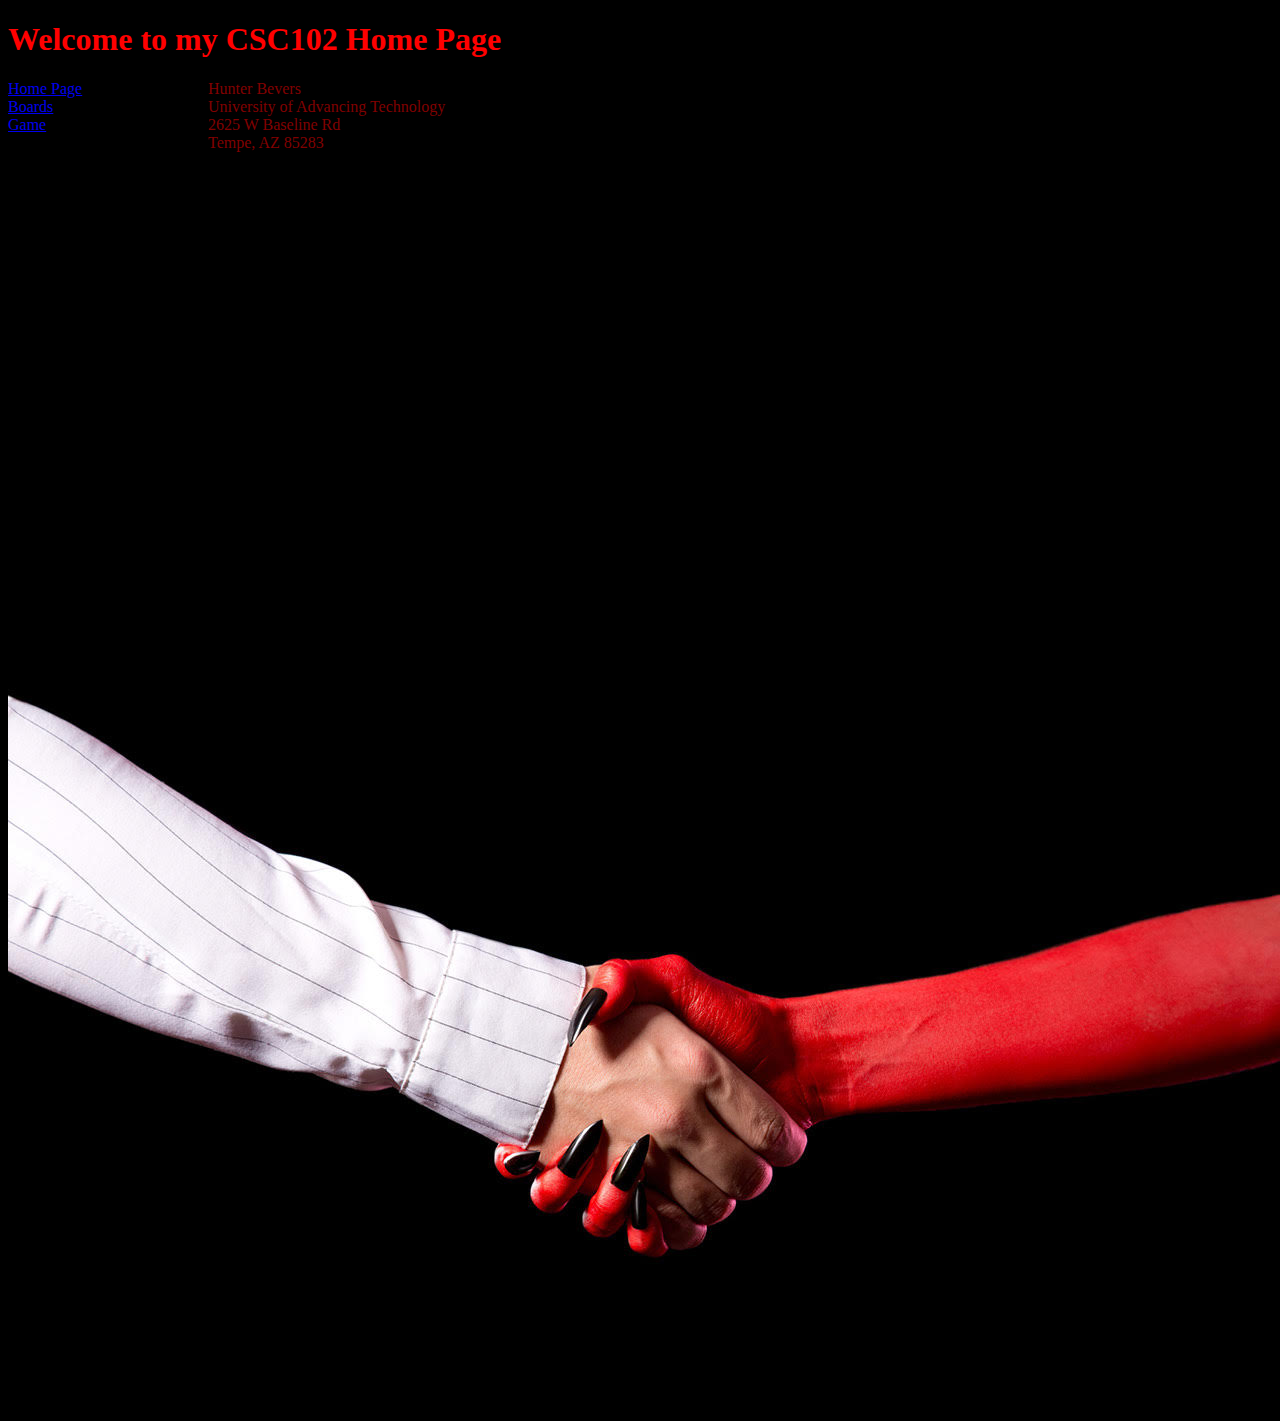
<file: Index.html>
<!-- Hunter Bevers, Sep 24th 2024 -->
 <!-- DOCTYPE this is the first tag on the page and it tells the brower that this is an HTML5 page -->
  <!DOCTYPE html>
  <!-- the html tag goes next -->
   <html>
    <!-- the head sections primarly has info for the browser ans search engine -->
<head>
    <title>CSC102 Home Page</title>
    <!--add a link to our scc file-->
    <link rel="stylesheet" href="main.css">
    <style>
        /* embeded styles */ - use with caution
        body{
            background-color: black;
        }
    </style>

<!-- the body section holds the text and images we want to show the user -->
 <body>
    <!-- inline style: <h1 style="color: orange;"> -->
    <h1 style="color: rgb(255, 0, 0);">Welcome to my CSC102 Home Page</h1>
    <!-- create a nav section to hold the menu -->
     <nav>
        <a href="Index.html"<a>Home Page</a>
        <br>
        <a href="boards 3.html"<a>Boards</a>
        <br>
        <a href="game.html"<a>Game</a>
     </nav>
    <!-- p is paragraph tag; has spacing around it by default -->
     
    <footer>Hunter Bevers<br></footer>
    <footer>University of Advancing Technology<br></footer>
    <footer>2625 W Baseline Rd<br></footer>
    <footer>Tempe, AZ 85283</footer>
<p> 
    <!-- img is the image tag -->
    <img id="Devils Hand.jpg" src="Devils Hand.jpg"
</p>
</body>
   </html>
</file>
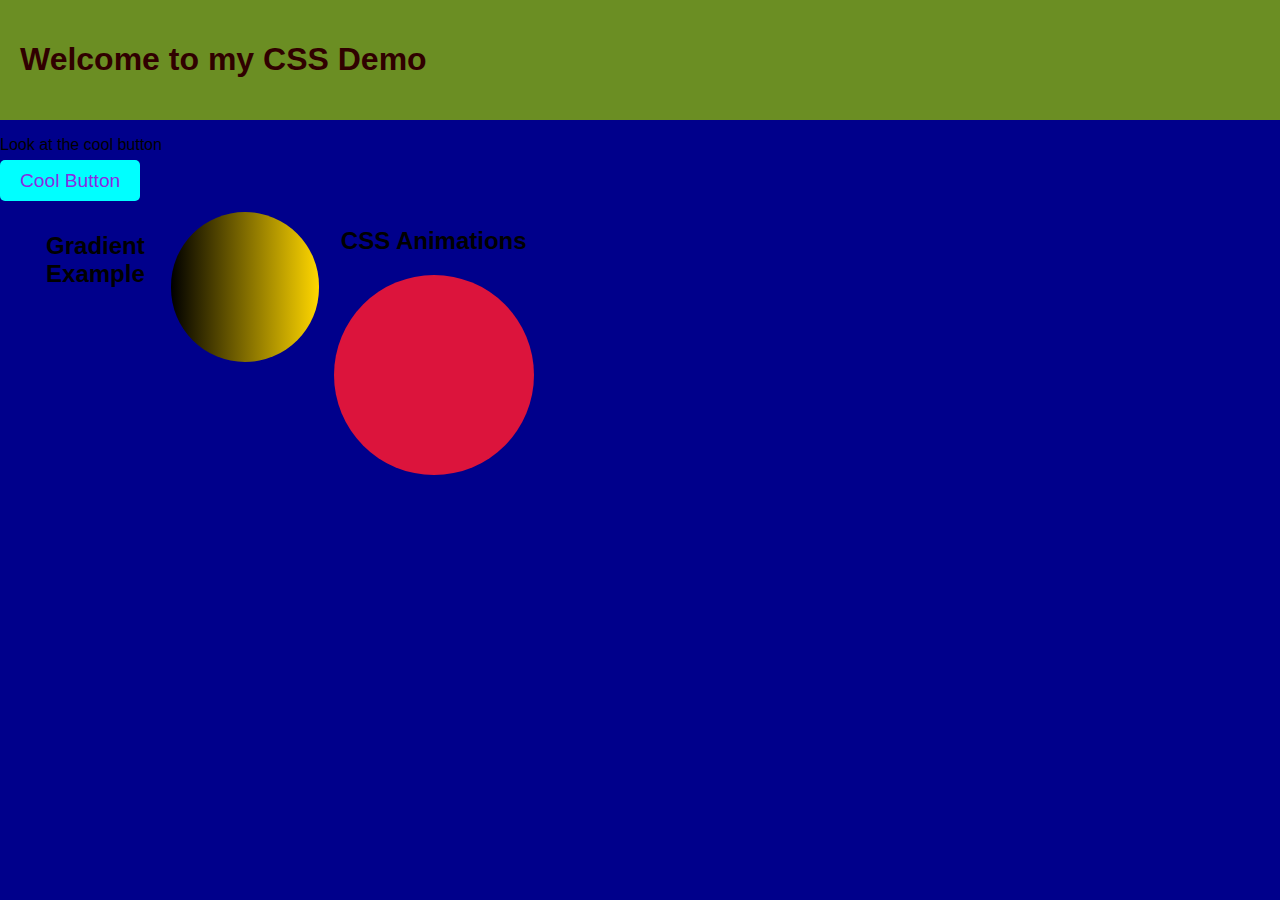
<file: 6.1 Webpages.html>
<!DOCTYPE html>
<html lang="en">
<head>
    <meta charset="UTF-8">
    <meta name="viewport" content="width=device-width, initial-scale=1.0">
    <title>Simple and Useless</title>
    <link rel="stylesheet" href="6.1 CSS.css">
</head>
<body>
    <!-- This content will appear at the top of the page -->
    <header>
        <h1>Welcome to my CSS Demo</h1>
    </header>

    <main>
        <p>Look at the cool button</p>
        <a href="#features" class="btn">Cool Button</a>

        <section id="features" class="features">
            <article class="features">
                <h2>Gradient Example</h2>
                <div class="gradient-box"></div>
            </article>

            <article class="feature">
                <h2>CSS Animations</h2>
                <div class="animated-box"></div>
            </article>
        </section>
    </main>
</body>
</html>
</file>
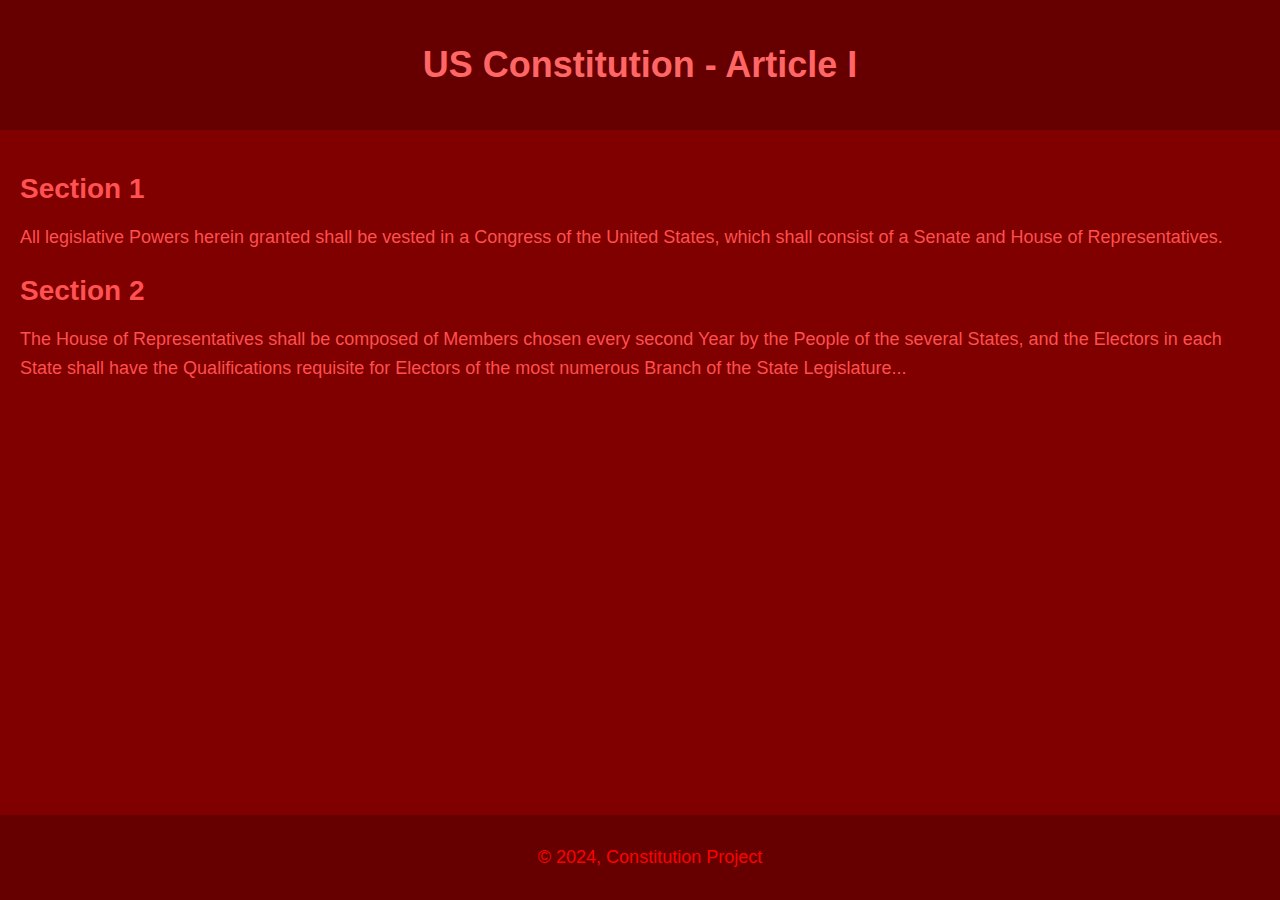
<file: Constitution.html>
<!DOCTYPE html>
<html lang="en">
<head>
    <meta charset="UTF-8">
    <meta name="viewport" content="width=device-width, initial-scale=1.0">
    <title>US Constitution - Article I</title>
    <!-- Correctly linking to the CSS file -->
    <link rel="stylesheet" href="style.css">
</head>
<body>
    <header>
        <h1>US Constitution - Article I</h1>
    </header>
    <main>
        <section>
            <h2>Section 1</h2>
            <p>All legislative Powers herein granted shall be vested in a Congress of the United States, which shall consist of a Senate and House of Representatives.</p>
        </section>

        <section>
            <h2>Section 2</h2>
            <p>The House of Representatives shall be composed of Members chosen every second Year by the People of the several States, and the Electors in each State shall have the Qualifications requisite for Electors of the most numerous Branch of the State Legislature...</p>
        </section>
    </main>
    <footer>
        <p>© 2024, Constitution Project</p>
    </footer>
</body>
</html>
</file>
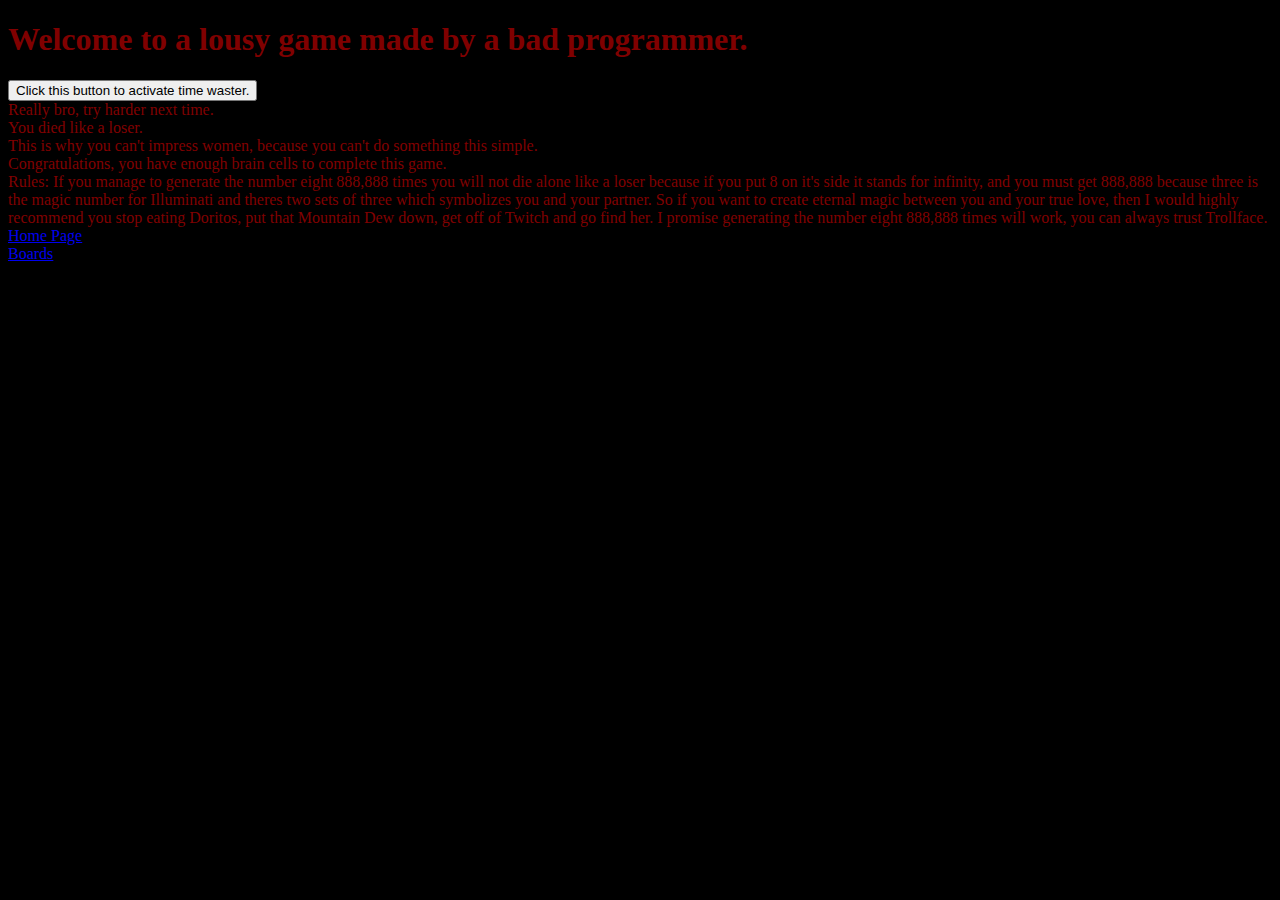
<file: game.html>
<!DOCTYPE html>
<html lang="en">
<head>
    <meta charset="UTF-8">
    <meta name="viewport" content="width=device-width, initial-scale=1.0">
    <title>game</title>
    <!--add a link to our scc file-->
    <link rel="stylesheet" href="main.css">
    <script>
        // create a function to run my game
        function StupidGame(){
            // We are going to narrate what is going on in this function in the console
            console.log("StupidGame function was called");

            // Role a die
            var die1= rollDie();
            console.log("the first die roll is: " + die1);

            // Role a die
            var die2= rollDie();
            console.log("the second die roll is: " + die2);

            // Add the dice rolls together
            var sum= die1 + die2;
            console.log("the sum is: " + sum);

            // Output the dicerolls to the page
            document.getElementById("Loser1Result").textContent = "Die 1 is: " + die1;
            document.getElementById("Loser2Result").textContent = "Die 2 is: " + die2;
            document.getElementById("sumResult").textContent = "Die 1 is: " + sum;

            // Game Logic
            if (sum == 7 || sum == 11){
                // If you generate 7 or 11 you lose
                document.getElementById("StupidResults").textContent = "Really bro, try harder next time."
            }
            else if(die1 == die2 && die1 % 2 == 0){
                // if the numbers are the same and there is no remainder, you win
                document.getElementById("StupidResults").textContent = "Congratulations, you have enough brain cells to complete this game."
            }
        }   

        // Create a function to generate a die roll - a random number between 1 and 8
        function rollDie(){
        // Generate a random number between 1 and 8
        var die= Math.random() * 8;
        // return the random number to the code that called this function
        return Math.ceil(die); // return a whole number
        }
    </script>
</head>
<body>
    <header>
        <h1 id="heading">Welcome to a lousy game made by a bad programmer.</h1>
    </header>

    <main>
        <button onclick="StupidGame();">Click this button to activate time waster.</button>
        <div id="StupidResults">Really bro, try harder next time.</div>
        <div id="Loser1Result">You died like a loser.</dive>
        <div id="Loser2Result">This is why you can't impress women, because you can't do something this simple.</dive>
        <div id="sumResult">Congratulations, you have enough brain cells to complete this game.</div>

        <div id="Rules">Rules: If you manage to generate the number eight 888,888 times you will not die alone like a loser
            because if you put 8 on it's side it stands for infinity, and you must get 888,888 because three is the magic number
            for Illuminati and theres two sets of three which symbolizes you and your partner. So if you want to create eternal magic between you and your true love, then I would highly recommend
            you stop eating Doritos, put that Mountain Dew down, get off of Twitch and go find her. I promise generating the number
            eight 888,888 times will work, you can always trust Trollface.
        </div>
    </main>
    <a href="Index.html"<a>Home Page</a>
        <br>
        <a href="boards 3.html"<a>Boards</a>
</body>
</html>
</file>
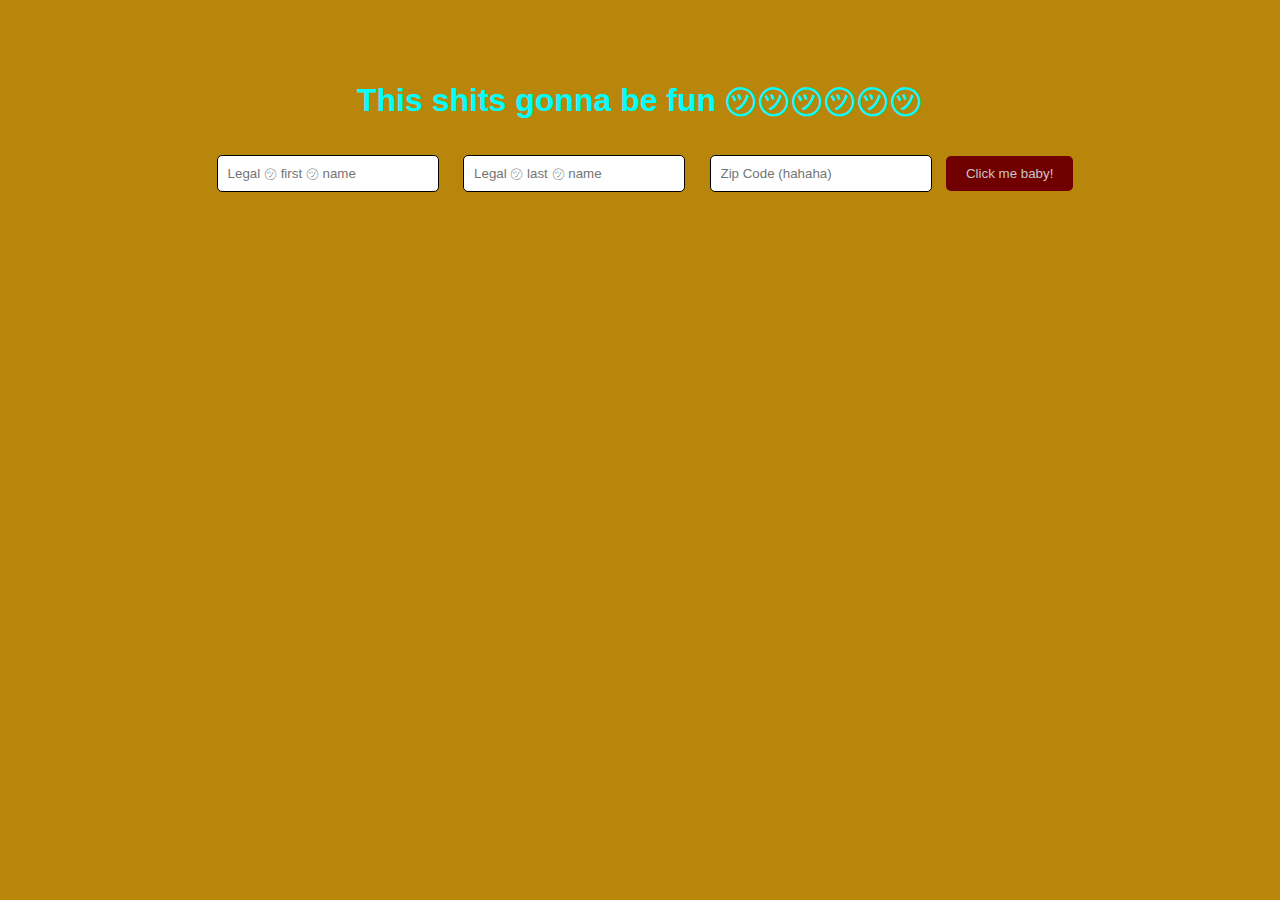
<file: Strings.html>
<!-- Author: [Hunter Bevers] -->
<!DOCTYPE html>
<html lang="en">
<head>
    <meta charset="UTF-8">
    <meta name="viewport" content="width=device-width, initial-scale=1.0">
    <title>㋡Sketchy Website㋡</title>
    <style>
        /* Style for body */
        body {
            font-family: Arial, sans-serif; /* Set font style */
            background-color: darkgoldenrod; /* Interesting background color */
            color: cyan; /* Powerful text color */
            text-align: center; /* Center align text */
            padding: 50px; /* Padding around content */
        }
        /* Style for input fields */
        input[type="text"] {
            margin: 10px; /* Space around input fields */
            padding: 10px; /* Padding inside input fields */
            width: 200px; /* Fixed width for input fields */
            border: 1px solid #000000; /* Dark border */
            border-radius: 5px; /* Rounded corners */
        }
        /* Style for submit button */
        input[type="submit"] {
            padding: 10px 20px; /* Padding for button */
            background-color: #700000; /* Maroon button */
            color: rgb(199, 199, 199); /* Off-white text on button */
            border: magenta; /* Magenta button border */
            border-radius: 5px; /* Rounded corners */
            cursor: pointer; /* Pointer cursor on hover */
        }
        /* Style for submit button on hover */
        input[type="submit"]:hover {
            background-color: #45a049; /* Darker green on hover */
        }
        /* Style for warning and secret message */
        #warning {
            color: red; /* Red text for warnings */
            margin-top: 20px; /* Space above warning */
        }
        #secretMessage {
            display: none; /* Hidden initially */
            margin-top: 20px; /* Space above secret message */
            font-weight: bold; /* Bold text */
        }
    </style>
</head>
<body>
    <h1>This shits gonna be fun ㋡㋡㋡㋡㋡㋡</h1>
    <!-- Form for user input -->
    <form id="userForm">
        <input type="text" id="firstName" placeholder="Legal ㋡ first ㋡ name" required>
        <input type="text" id="lastName" placeholder="Legal ㋡ last ㋡ name" required>
        <input type="text" id="zipCode" placeholder="Zip Code (hahaha)" required>
        <input type="submit" value="Click me baby!">
    </form>
    
    <p id="warning"></p> <!-- Area for warning messages -->
    <p id="secretMessage">"Hey, let me ask you something. Do you like computer viruses, well...hahahahahahahahahaha!"</p> <!-- Secret message, hidden initially -->
    <p id="secretMessage">"Get prepared to be a meme on the internet now, hehehehe!"</p> <!-- Secret message, hidden initially -->
    <p id="secretMessage">"You know what they say, sharing is caring, so please share your credit card info."</p> <!-- Secret message, hidden initially -->

    <script>
        // Function to validate user input
        document.getElementById("userForm").onsubmit = function(event) {
            event.preventDefault(); // Prevent form from submitting

            // Get values from input fields
            const firstName = document.getElementById("firstName").value.trim(); // Get first name
            const lastName = document.getElementById("lastName").value.trim(); // Get last name
            const zipCode = document.getElementById("zipCode").value.trim(); // Get zip code

            // Combine first and last name into one variable
            const fullName = firstName + " " + lastName; 

            // Check if full name exceeds 20 characters
            if (fullName.length > 20) {
                document.getElementById("warning").textContent = "Name cannot exceed 20 characters."; // Show warning
                document.getElementById("secretMessage").style.display = "none"; // Hide secret message
                return; // Stop execution
            }

            // Check if zip code is valid (5 digits)
            const zipCodePattern = /^\d{5}$/; // Regex for 5 digit zip code
            if (!zipCodePattern.test(zipCode)) {
                document.getElementById("warning").textContent = "Zip code must be 5 digits."; // Show warning
                document.getElementById("secretMessage").style.display = "none"; // Hide secret message
                return; // Stop execution
            }

            // If inputs are valid, show the secret message
            document.getElementById("warning").textContent = ""; // Clear warning
            document.getElementById("secretMessage").style.display = "block"; // Show secret message
        };
    </script>
</body>
</html>
</file>
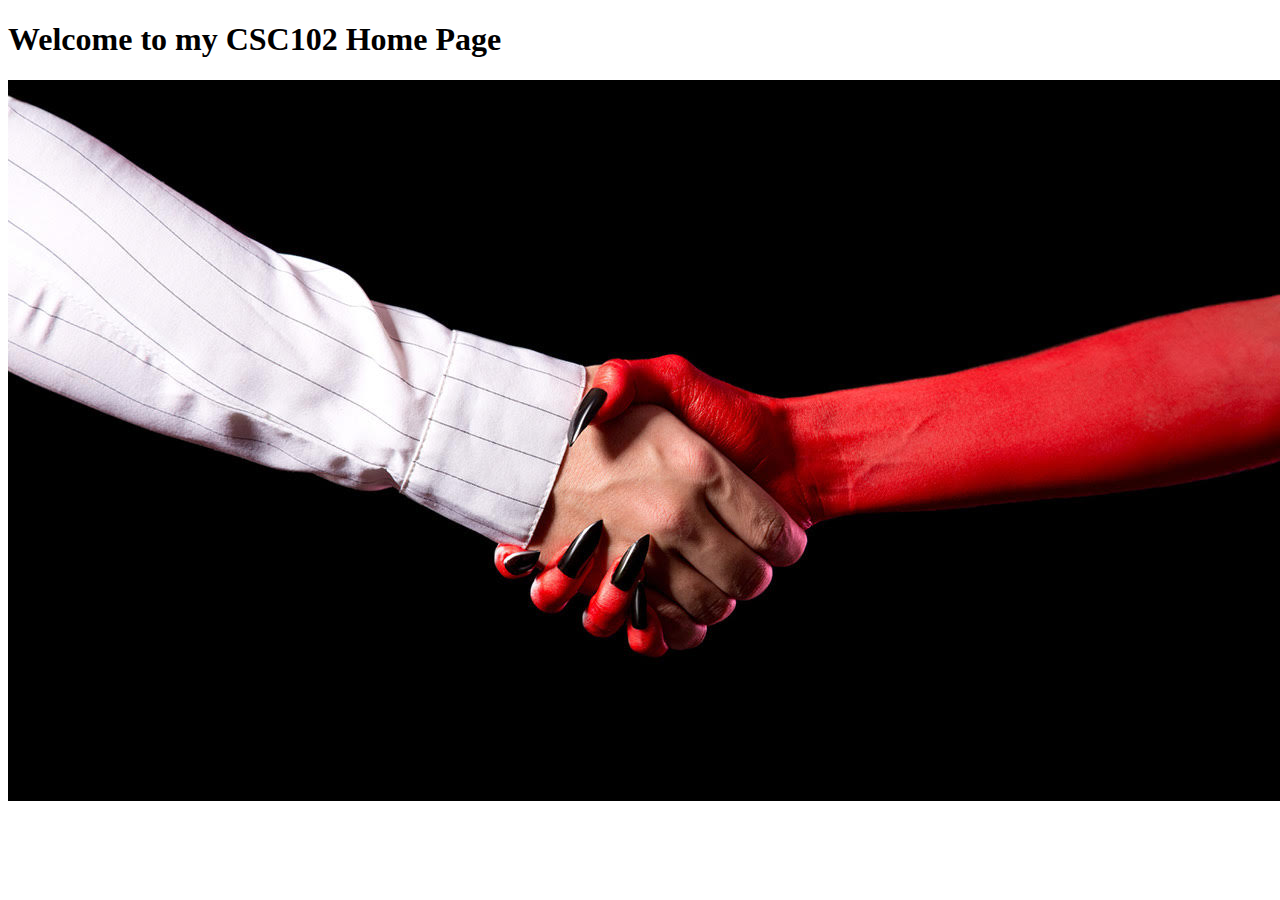
<file: The Foundation.html>
<!-- Hunter Bevers, Sep 24th 2024 -->
 <!-- DOCTYPE this is the first tag on the page and it tells the brower that this is an HTML5 page -->
  <!DOCTYPE html>
  <!-- the html tag goes next -->
   <html>
    <!-- the head sections primarly has info for the browser ans search engine -->
<head>
    <title>CSC102 Home Page</title>
</head>

<!-- the body section holds the text and images we want to show the user -->
 <body>
    <h1>Welcome to my CSC102 Home Page</h1>
    <!-- p is paragraph tag; has spacing around it by default -->
<p> 
    <!-- img is the image tag -->
    <img id="Devils Hand.jpg" src="Devils Hand.jpg"
</p>
</body>
   </html>
</file>
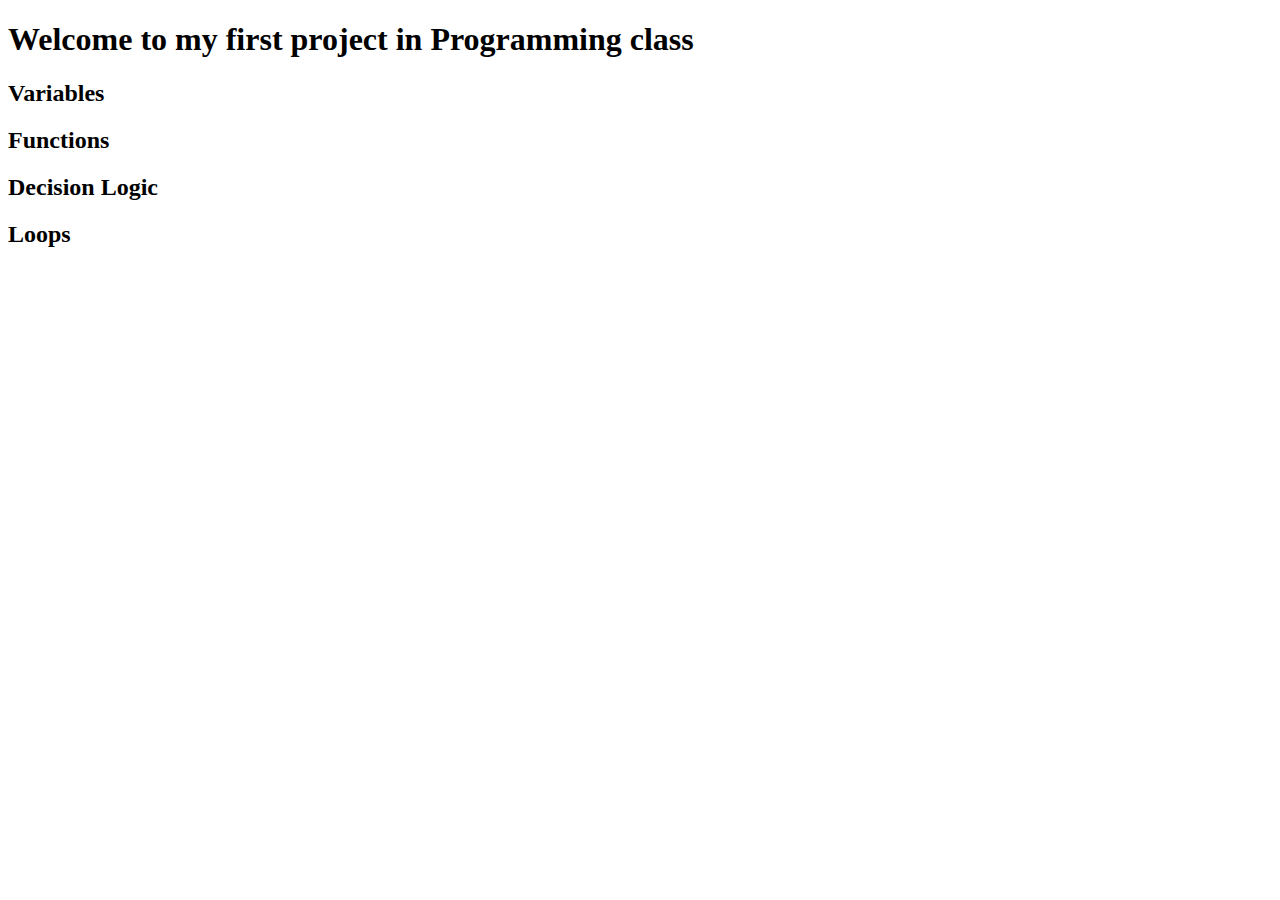
<file: w2basics 1.html>
<!DOCTYPE html>
<html lang="en">
<head>
    <meta charset="UTF-8">
    <meta name="viewport" content="width=device-width, initial-scale=1.0">
    <title>W2 Basics</title>
</head>
<body>
    <!-- h1 is the page title, there should be 1 and only 1 h1 on a page -->
    <h1>Welcome to my first project in Programming class</h1>

    <!-- subheadings for the 4 foundations of programming -->
    <h2>Variables</h2>

    <!-- Our JavaScript code goes in between opening and closing script tags -->
    <script>
        // single line JavaScript comment

        /* multi-line JavaScript comment */

        // let's create a variable with a default value
        // var means that you want to create a variable
        var firstName = 'Hunter';
        var lastName = 'Bevers';
    </script>

    <h2>Functions</h2>

    <script>
        // let's create a function
        // functions allow you to reuse code
        // functions are awesome; use them as much as possible
        // to create a function use the JavaScript keyword function
        // then come up with a descriptive function name
        // there will be () 
        // the function code lives in between {}
        function runCalc(){
            // create 2 variables to hold numbers that the user gives me
            var num1 = 0;
            var num2 = 0;

            // let's gather a number from the user
            num1 = prompt(", please enter number 1: ");
        }

        // this code calls the function that we wrote
        runCalc();
    </script>

    <h2>Decision Logic</h2>

    <h2>Loops</h2>
</body>
</html>
</file>
<file: main.css>
/* 
selector{
    selector can be an HTML element, it can be a custom style - start with . or it can be an id - start with #

    property1: value;
    property2: value;
}
*/

/* body applies to the whole page */
body{
    background-color: black;
    color: #800000;
}

/* by default - create a box for the menu */
nav{
    height: 600px;
    width: 200px;
    float: left;
    padding: 5px
    line-height: 30px;
}

/* add some footer styles */
footer{
    text-align: left;
    margin-right: 200px;
}

#Devils Hand.jpg{
    margin-left: 200px;
    width: 400px;
}
</file>
<file: 6.1 CSS.css>
body{
    margin: 0;
    padding: 0;
    font-family:Impact, Haettenschweiler, 'Arial Narrow Bold', sans-serif;
    background-color: darkblue;
}

header{
    background-color: olivedrab;
    color: rgb(48, 0, 0);
    padding: 20px;
}

/*custom classes start with a dot(.)*/ /**/
.btn{
    background-color: aqua;
    color: blueviolet;
    padding: 10px 20px;
    text-decoration: none;
    font-size: 1.2em;
    border-radius: 5px;

}

/* add a hover effect for when the user hovers the curser over the button */
.btn:hover{
    background-color: blueviolet;
    color: aqua;
}

/* build a box with a gradient (go from one color to another) */
.gradient-box{
    width: 200px;
    height: 150px;
    background: linear-gradient(to right, black, gold);
    border-radius: 10000px;
}
/* create some aniamtion using CSS */
.animated-box{
    width: 200px;
    height: 200px;
    background-color: crimson;
    border-radius: 50%;
    margin: 0 auto;
    animation: spin 2s infinite;
}

/* Let's define what the spin means */
@keyframes spin{
    0%, 20%, 50%, 80%, 100%{
        transform: translateY(0);
    }
    40%{
        transform: translateY(-30px);
    }
    60%{
        transform: translateY(-15px);
    }
}

.features{
    text-align: center;
    max-width: 500px;
    display: flex;
    padding: 10px;
}

.feature{
    padding: 5px;
    max-width: 200px;

}

@media (max-width: 600px){
    .features{
        flex-direction: column;
        align-items: center;
    }

    .feature{
        max-width: none;
        width: 80%;
    }
}
</file>
<file: style.css>
/* General page setup */
body {
    background-color: #800000; /* Maroon background */
    color: #ff4f4f; /* White text for readability */
    font-family: Arial, sans-serif;
    margin: 0;
    padding: 0;
}

/* Header styles */
header {
    background-color: #660000; /* Darker maroon for contrast */
    padding: 20px;
    text-align: center;
}

h1 {
    color: #ff6666; /* Light red to stand out */
    font-size: 36px;
}

/* Section styles */
main {
    padding: 20px;
}

h2 {
    color: #ff5252; /* Lighter red for headers */
    font-size: 28px;
    margin-bottom: 10px;
}

p {
    line-height: 1.6;
    font-size: 18px;
}

/* Footer styles */
footer {
    background-color: #660000;
    color: #ff0000;
    text-align: center;
    padding: 10px;
    position: fixed;
    bottom: 0;
    width: 100%;
}
</file>
